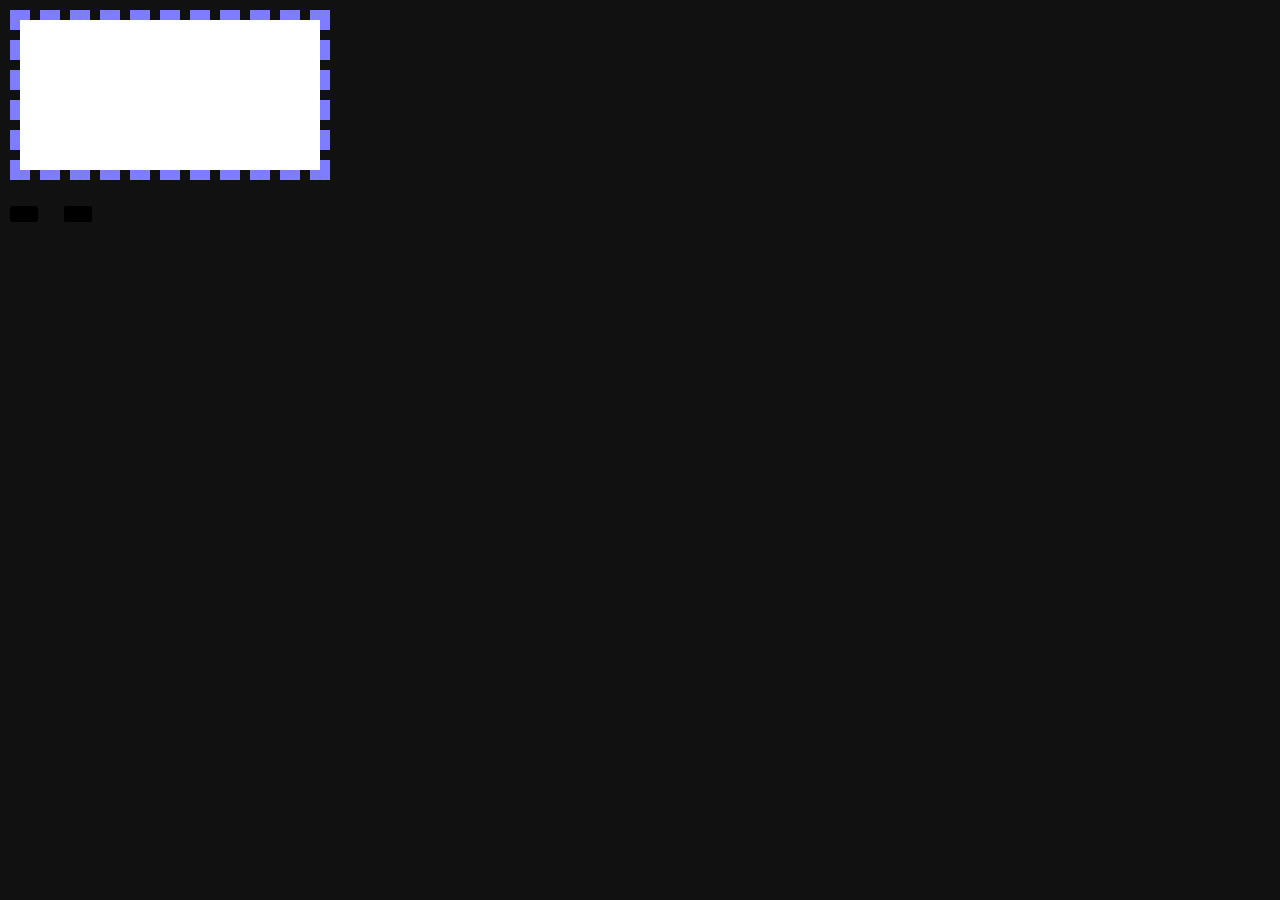
<file: charts/falling/index.html>
<!doctype html>
<html lang=en>

<head>
  <meta charset=utf-8>
  <title>The Visual Show</title>
  <link rel="stylesheet" href="style.css">
</head>

<body>
  <div id="fontContainer"></div>

  <canvas></canvas>

  <br>

  <div id="fps"></div>
  <div id="timer"></div>



  <script src="../../lib/CCapture.min.js"></script>
  <script src="../../lib/webm-writer-0.2.0.js"></script>
  <script src="../../lib/download.js"></script>
  <script src="../../lib/pixi.js"></script>
  <script src="../../lib/fps.js"></script>
  <script src="data.js"></script>
  <script src="script.js"></script>
</body>

</html>
</file>
<file: charts/falling/style.css>
* {
  padding: 0;
  margin: 0;
  text-rendering: optimizeLegibility;
  -webkit-font-smoothing: antialiased;
  -moz-osx-font-smoothing: grayscale;
  box-sizing: border-box;
  vertical-align: baseline;
  -webkit-tap-highlight-color: transparent;
}

/*@font-face {
  font-family: merriweather-normal;
  src: url('font/Merriweather-Regular.ttf');
}
*/
/* clears the 'X' from Internet Explorer */
input[type="text"]::-ms-clear {
  display: none;
  width: 0;
  height: 0;
}

input[type="text"]::-ms-reveal {
  display: none;
  width: 0;
  height: 0;
}

/* clears the 'X' from Chrome */
input[type="search"]::-webkit-search-decoration,
input[type="search"]::-webkit-search-cancel-button,
input[type="search"]::-webkit-search-results-button,
input[type="search"]::-webkit-search-results-decoration {
  display: none;
}



.fix::after {
  clear: both;
  content: "";
  display: table;
}

input,
textarea,
button {
  font-family: 'Segoe UI', 'Lucida Grande', 'Roboto', 'Noto', 'Ubuntu', sans-serif;
  background: none;
  color: var(--b);
  caret-color: bar(--b);
  font-size: 95%;
  line-height: 1.3;
}

textarea {
  min-height: 100px;
}

::placeholder {
  font-size: 90%;
  line-height: 1.7;
}

input:required {
  box-shadow: none;
}

input:invalid {
  box-shadow: none;
}

.ns,
br,
hr {
  -webkit-touch-callout: none;
  -webkit-user-select: none;
  -khtml-user-select: none;
  -moz-user-select: none;
  -ms-user-select: none;
  user-select: none;
}

.nslink a {
  -webkit-touch-callout: none;
  -webkit-user-select: none;
  -khtml-user-select: none;
  -moz-user-select: none;
  -ms-user-select: none;
  user-select: none;
}

a:link,
a:active,
a:visited,
a:hover,
a:focus,
a:focus-within {
  outline: none;
  border: none;
  text-decoration: none;
  color: unset;
}

ul,
li {
  list-style: none;
}

body {
  color: #fff;
  background-color: #111;
  font-family: 'Segoe UI', 'Lucida Grande', 'Roboto', 'Noto', 'Ubuntu', sans-serif;
  line-height: 1.4;
  word-spacing: 1px;
  letter-spacing: .5px;
  font-size: 16px;
  z-index: 5;

  font-kerning: normal;
  font-feature-settings: "kern", "liga", "clig", "calt";
  position: relative;
  min-height: 100vh;
}

canvas {
  outline: none;
  border: none;
  outline: 10px solid #7E7DFF;
  outline-style: dashed;
  margin: 20px;
  background: #fff;
  /*  transform: scale(0.5) translate(-500px,-500px);*/
}

#fps,
#timer {
  margin: 10px;
  font-weight: 700;
  font-size: 170%;
  padding: 8px 14px;
  border-radius: 2px;
  background: black;
  color: #388E3C;
  display: inline-block;
}

#timer {
  color: tomato;
}

.font-loader {
  position: absolute;
  visibility: hidden;
}

#fontContainer {
  position: absolute;
  transform: translateX(-999999px);
}
</file>
<file: charts/line/style.css>
* {
  padding: 0;
  margin: 0;
  text-rendering: optimizeLegibility;
  -webkit-font-smoothing: antialiased;
  -moz-osx-font-smoothing: grayscale;
  box-sizing: border-box;
  vertical-align: baseline;
  -webkit-tap-highlight-color: transparent;
}

/*@font-face {
  font-family: merriweather-normal;
  src: url('font/Merriweather-Regular.ttf');
}
*/
/* clears the 'X' from Internet Explorer */
input[type="text"]::-ms-clear {
  display: none;
  width: 0;
  height: 0;
}

input[type="text"]::-ms-reveal {
  display: none;
  width: 0;
  height: 0;
}

/* clears the 'X' from Chrome */
input[type="search"]::-webkit-search-decoration,
input[type="search"]::-webkit-search-cancel-button,
input[type="search"]::-webkit-search-results-button,
input[type="search"]::-webkit-search-results-decoration {
  display: none;
}



.fix::after {
  clear: both;
  content: "";
  display: table;
}

input,
textarea,
button {
  font-family: 'Segoe UI', 'Lucida Grande', 'Roboto', 'Noto', 'Ubuntu', sans-serif;
  background: none;
  color: var(--b);
  caret-color: bar(--b);
  font-size: 95%;
  line-height: 1.3;
}

textarea {
  min-height: 100px;
}

::placeholder {
  font-size: 90%;
  line-height: 1.7;
}

input:required {
  box-shadow: none;
}

input:invalid {
  box-shadow: none;
}

.ns,
br,
hr {
  -webkit-touch-callout: none;
  -webkit-user-select: none;
  -khtml-user-select: none;
  -moz-user-select: none;
  -ms-user-select: none;
  user-select: none;
}

.nslink a {
  -webkit-touch-callout: none;
  -webkit-user-select: none;
  -khtml-user-select: none;
  -moz-user-select: none;
  -ms-user-select: none;
  user-select: none;
}

a:link,
a:active,
a:visited,
a:hover,
a:focus,
a:focus-within {
  outline: none;
  border: none;
  text-decoration: none;
  color: unset;
}

ul,
li {
  list-style: none;
}

body {
  color: #fff;
  background-color: #111;
  font-family: 'Segoe UI', 'Lucida Grande', 'Roboto', 'Noto', 'Ubuntu', sans-serif;
  line-height: 1.4;
  word-spacing: 1px;
  letter-spacing: .5px;
  font-size: 16px;
  z-index: 5;

  font-kerning: normal;
  font-feature-settings: "kern", "liga", "clig", "calt";
  position: relative;
  min-height: 100vh;
}

canvas {
  outline: none;
  border: none;
  outline: 10px solid #7E7DFF;
  outline-style: dashed;
  margin: 20px;
  background: #fff;
  /*  transform: scale(0.5) translate(-500px,-500px);*/
}

#fps,
#timer {
  margin: 10px;
  font-weight: 700;
  font-size: 170%;
  padding: 8px 14px;
  border-radius: 2px;
  background: black;
  color: #388E3C;
  display: inline-block;
}

#timer {
  color: tomato;
}

.font-loader {
  position: absolute;
  visibility: hidden;
}

#fontContainer {
  position: absolute;
  transform: translateX(-999999px);
}
</file>
<file: charts/pointer/style.css>
* {
  padding: 0;
  margin: 0;
  text-rendering: optimizeLegibility;
  -webkit-font-smoothing: antialiased;
  -moz-osx-font-smoothing: grayscale;
  box-sizing: border-box;
  vertical-align: baseline;
  -webkit-tap-highlight-color: transparent;
}

/*@font-face {
  font-family: merriweather-normal;
  src: url('font/Merriweather-Regular.ttf');
}
*/
/* clears the 'X' from Internet Explorer */
input[type="text"]::-ms-clear {
  display: none;
  width: 0;
  height: 0;
}

input[type="text"]::-ms-reveal {
  display: none;
  width: 0;
  height: 0;
}

/* clears the 'X' from Chrome */
input[type="search"]::-webkit-search-decoration,
input[type="search"]::-webkit-search-cancel-button,
input[type="search"]::-webkit-search-results-button,
input[type="search"]::-webkit-search-results-decoration {
  display: none;
}



.fix::after {
  clear: both;
  content: "";
  display: table;
}

input,
textarea,
button {
  font-family: 'Segoe UI', 'Lucida Grande', 'Roboto', 'Noto', 'Ubuntu', sans-serif;
  background: none;
  color: var(--b);
  caret-color: bar(--b);
  font-size: 95%;
  line-height: 1.3;
}

textarea {
  min-height: 100px;
}

::placeholder {
  font-size: 90%;
  line-height: 1.7;
}

input:required {
  box-shadow: none;
}

input:invalid {
  box-shadow: none;
}

.ns,
br,
hr {
  -webkit-touch-callout: none;
  -webkit-user-select: none;
  -khtml-user-select: none;
  -moz-user-select: none;
  -ms-user-select: none;
  user-select: none;
}

.nslink a {
  -webkit-touch-callout: none;
  -webkit-user-select: none;
  -khtml-user-select: none;
  -moz-user-select: none;
  -ms-user-select: none;
  user-select: none;
}

a:link,
a:active,
a:visited,
a:hover,
a:focus,
a:focus-within {
  outline: none;
  border: none;
  text-decoration: none;
  color: unset;
}

ul,
li {
  list-style: none;
}

body {
  color: #fff;
  background-color: #111;
  font-family: 'Segoe UI', 'Lucida Grande', 'Roboto', 'Noto', 'Ubuntu', sans-serif;
  line-height: 1.4;
  word-spacing: 1px;
  letter-spacing: .5px;
  font-size: 16px;
  z-index: 5;

  font-kerning: normal;
  font-feature-settings: "kern", "liga", "clig", "calt";
  position: relative;
  min-height: 100vh;
}

canvas {
  outline: none;
  border: none;
  outline: 10px solid #7E7DFF;
  outline-style: dashed;
  margin: 20px;
  background: #fff;
  /*  transform: scale(0.5) translate(-500px,-500px);*/
}

#fps,
#timer {
  margin: 10px;
  font-weight: 700;
  font-size: 170%;
  padding: 8px 14px;
  border-radius: 2px;
  background: black;
  color: #388E3C;
  display: inline-block;
}

#timer {
  color: tomato;
}

.font-loader {
  position: absolute;
  visibility: hidden;
}

#fontContainer {
  position: absolute;
  transform: translateX(-999999px);
}
</file>
